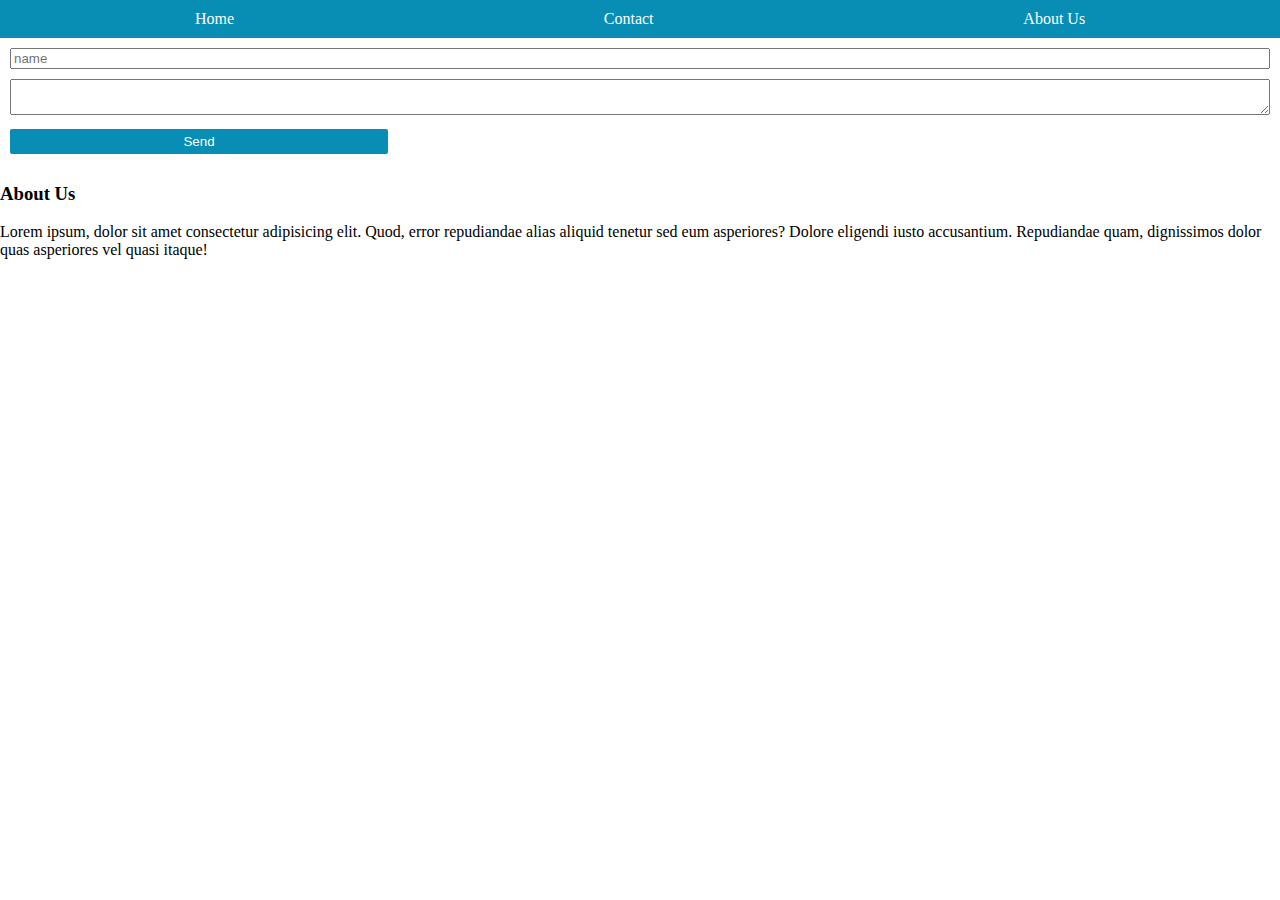
<file: contact.html>
<!DOCTYPE html>
<html lang="en">
  <head>
    <meta charset="UTF-8" />
    <meta http-equiv="X-UA-Compatible" content="IE=edge" />
    <meta name="viewport" content="width=device-width, initial-scale=1.0" />
    <title>Contact</title>
    <link rel="stylesheet" href="styles.css" />
  </head>
  <body>
    <nav>
      <ul>
        <li><a href="index.html">Home</a></li>
        <li><a href="contact.html">Contact</a></li>
        <li><a href="#about">About Us</a></li>
      </ul>
    </nav>

    <form>
      <label for="name"></label>
      <input type="text" id="name" placeholder="name" /><br />
      <textarea></textarea><br />
      <button>Send</button>
    </form>
    <footer id="about">
      <h3>About Us</h3>

      <p>
        Lorem ipsum, dolor sit amet consectetur adipisicing elit. Quod, error
        repudiandae alias aliquid tenetur sed eum asperiores? Dolore eligendi
        iusto accusantium. Repudiandae quam, dignissimos dolor quas asperiores
        vel quasi itaque!
      </p>
    </footer>
  </body>
</html>
</file>
<file: styles.css>
html,
body {
  padding: 0;
  margin: 0;
}
nav ul {
  margin: 0;
  display: flex;
  list-style: none;
  justify-content: space-around;
  background-color: #088db5;
  padding: 10px;
}

nav ul a {
  color: white;
  text-decoration: none;
}
nav ul a:hover {
  color: #a0c0c9;
  transition: all 0.3s;
}
form {
  padding: 10px;
}
form input,
form textarea {
  width: 100%;
  box-sizing: border-box;
  margin-bottom: 10px;
}
form button {
  width: 30%;
  background-color: #088db5;
  padding: 5px;
  border: none;
  border-radius: 2px;
  color: white;
  transition: all 0.2s;
}
form button:hover {
  background-color: #08b8ee;
}
button:active {
  box-shadow: inset 3px 2px 15px -5px #252525;
}
</file>
